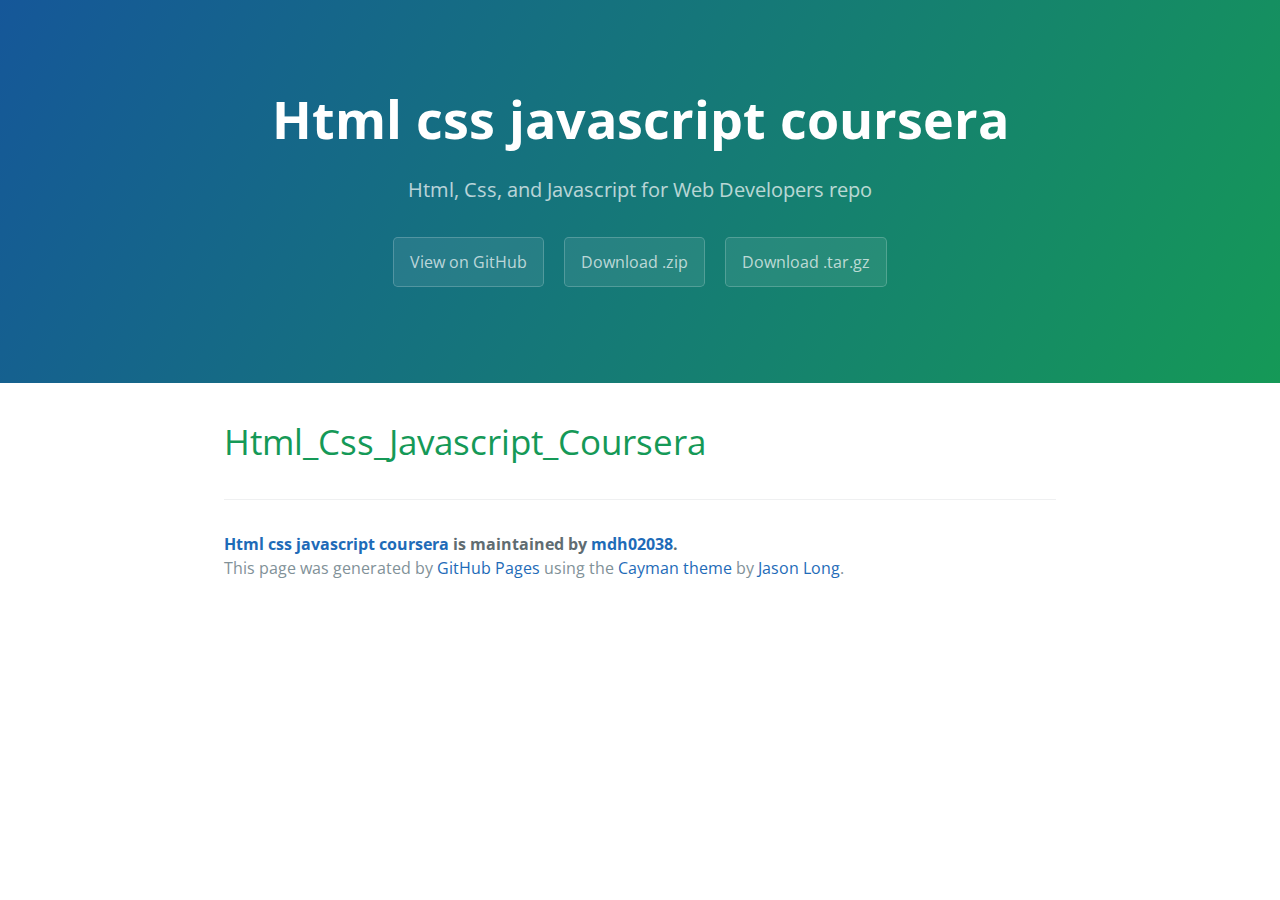
<file: index.html>
<!DOCTYPE html>
<html lang="en-us">
  <head>
    <meta charset="UTF-8">
    <title>Html css javascript coursera by mdh02038</title>
    <meta name="viewport" content="width=device-width, initial-scale=1">
    <link rel="stylesheet" type="text/css" href="stylesheets/normalize.css" media="screen">
    <link href='https://fonts.googleapis.com/css?family=Open+Sans:400,700' rel='stylesheet' type='text/css'>
    <link rel="stylesheet" type="text/css" href="stylesheets/stylesheet.css" media="screen">
    <link rel="stylesheet" type="text/css" href="stylesheets/github-light.css" media="screen">
  </head>
  <body>
    <section class="page-header">
      <h1 class="project-name">Html css javascript coursera</h1>
      <h2 class="project-tagline">Html, Css, and Javascript for Web Developers repo</h2>
      <a href="https://github.com/mdh02038/Html_Css_Javascript_Coursera" class="btn">View on GitHub</a>
      <a href="https://github.com/mdh02038/Html_Css_Javascript_Coursera/zipball/master" class="btn">Download .zip</a>
      <a href="https://github.com/mdh02038/Html_Css_Javascript_Coursera/tarball/master" class="btn">Download .tar.gz</a>
    </section>

    <section class="main-content">
      <h1>
<a id="html_css_javascript_coursera" class="anchor" href="#html_css_javascript_coursera" aria-hidden="true"><span aria-hidden="true" class="octicon octicon-link"></span></a>Html_Css_Javascript_Coursera</h1>

      <footer class="site-footer">
        <span class="site-footer-owner"><a href="https://github.com/mdh02038/Html_Css_Javascript_Coursera">Html css javascript coursera</a> is maintained by <a href="https://github.com/mdh02038">mdh02038</a>.</span>

        <span class="site-footer-credits">This page was generated by <a href="https://pages.github.com">GitHub Pages</a> using the <a href="https://github.com/jasonlong/cayman-theme">Cayman theme</a> by <a href="https://twitter.com/jasonlong">Jason Long</a>.</span>
      </footer>

    </section>

  
  </body>
</html>
</file>
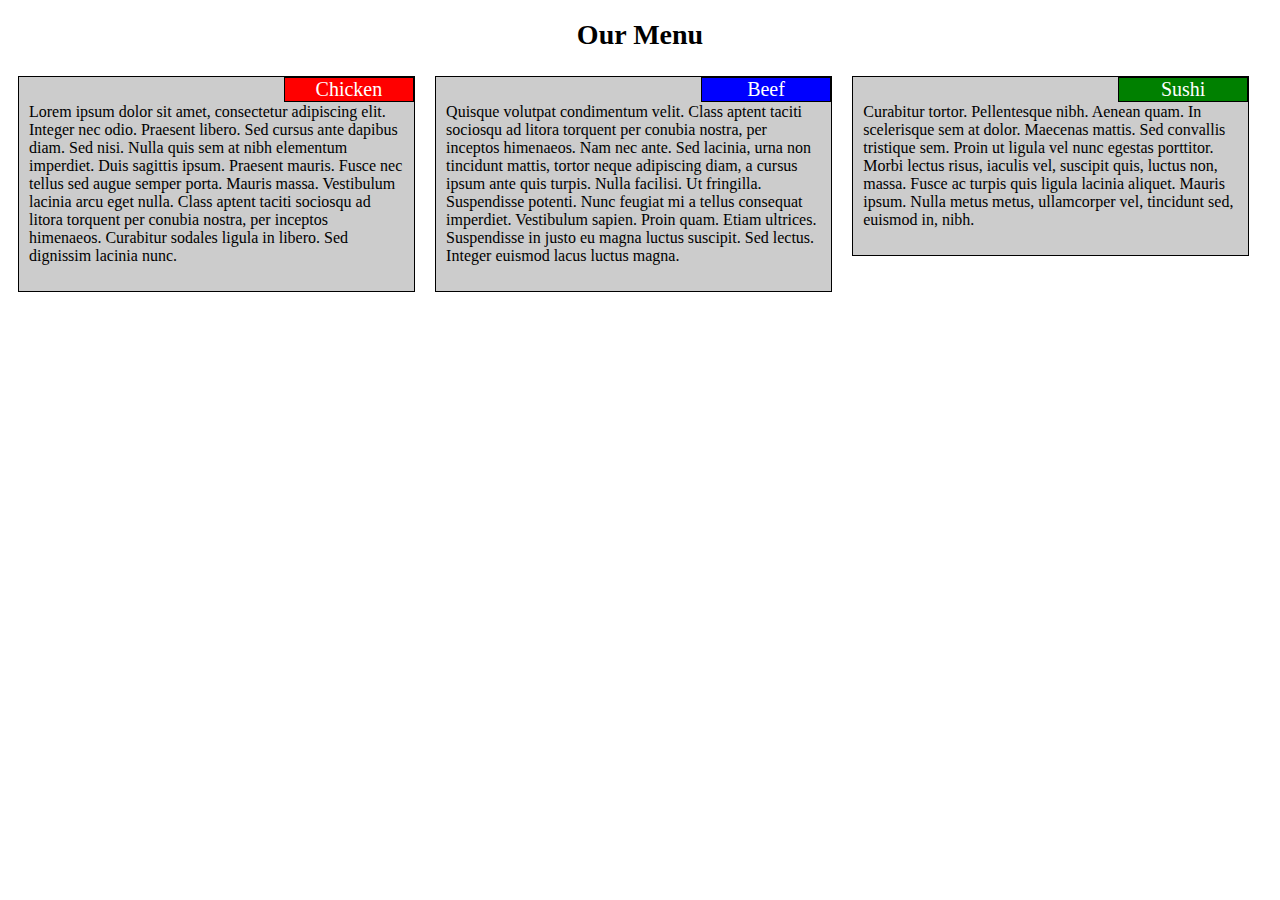
<file: module2-solution/index.html>
<!DOCTYPE html>
<html>
    <head>
        <meta charset="utf-8">
	<meta name="viewport" content="width=device-width, initial-scale=1">
	<link rel="stylesheet" type="text/css" href="css/index.css" />
	<title>Our Menu</title>
    </head>
    <body>
        <h1>Our Menu</h1>
	<div class="row">
	    <div class="col-lg-4 col-md-6">
	        <div id="chicken" class="section">
	            <div class="heading">Chicken</div>
		    <p>
		          Lorem ipsum dolor sit amet, consectetur adipiscing elit. 
		          Integer nec odio. Praesent libero. Sed cursus ante 
		          dapibus diam. Sed nisi. Nulla quis sem at nibh elementum 
		          imperdiet. Duis sagittis ipsum. Praesent mauris. Fusce 
		          nec tellus sed augue semper porta. Mauris massa. 
		          Vestibulum lacinia arcu eget nulla. Class aptent 
		          taciti sociosqu ad litora torquent per conubia nostra, 
		          per inceptos himenaeos. Curabitur sodales ligula in 
		          libero. Sed dignissim lacinia nunc.  
		    </p>
		</div>
	    </div>
	    <div class="col-lg-4 col-md-6">
	        <div id="beef" class="section">
	            <div class="heading">Beef</div>
		    <p>
	                 Quisque volutpat condimentum velit. Class aptent taciti 
	                 sociosqu ad litora torquent per conubia nostra, per 
	                 inceptos himenaeos. Nam nec ante. Sed lacinia, urna 
	                 non tincidunt mattis, tortor neque adipiscing diam, a 
	                 cursus ipsum ante quis turpis. Nulla facilisi. Ut 
	                 fringilla. Suspendisse potenti. Nunc feugiat mi a tellus 
	                 consequat imperdiet. Vestibulum sapien. Proin quam. 
	                 Etiam ultrices. Suspendisse in justo eu magna luctus 
	                 suscipit. Sed lectus. Integer euismod lacus luctus magna. 
		    </p>
	        </div>
	    </div>
	    <div class="col-lg-4 col-md-12">
	        <div id="sushi" class="section">
	            <div class="heading">Sushi</div>
	            <p>
		        Curabitur tortor. Pellentesque nibh. Aenean quam. In 
		        scelerisque sem at dolor. Maecenas mattis. Sed convallis 
		        tristique sem. Proin ut ligula vel nunc egestas porttitor. 
		        Morbi lectus risus, iaculis vel, suscipit quis, luctus 
		        non, massa. Fusce ac turpis quis ligula lacinia aliquet. 
		        Mauris ipsum. Nulla metus metus, ullamcorper vel, 
		        tincidunt sed, euismod in, nibh. 
	            </p>
	        </div>
	    </div>
	</div>
    </body>
</html>
</file>
<file: stylesheets/stylesheet.css>
* {
  box-sizing: border-box; }

body {
  padding: 0;
  margin: 0;
  font-family: "Open Sans", "Helvetica Neue", Helvetica, Arial, sans-serif;
  font-size: 16px;
  line-height: 1.5;
  color: #606c71; }

a {
  color: #1e6bb8;
  text-decoration: none; }
  a:hover {
    text-decoration: underline; }

.btn {
  display: inline-block;
  margin-bottom: 1rem;
  color: rgba(255, 255, 255, 0.7);
  background-color: rgba(255, 255, 255, 0.08);
  border-color: rgba(255, 255, 255, 0.2);
  border-style: solid;
  border-width: 1px;
  border-radius: 0.3rem;
  transition: color 0.2s, background-color 0.2s, border-color 0.2s; }
  .btn + .btn {
    margin-left: 1rem; }

.btn:hover {
  color: rgba(255, 255, 255, 0.8);
  text-decoration: none;
  background-color: rgba(255, 255, 255, 0.2);
  border-color: rgba(255, 255, 255, 0.3); }

@media screen and (min-width: 64em) {
  .btn {
    padding: 0.75rem 1rem; } }

@media screen and (min-width: 42em) and (max-width: 64em) {
  .btn {
    padding: 0.6rem 0.9rem;
    font-size: 0.9rem; } }

@media screen and (max-width: 42em) {
  .btn {
    display: block;
    width: 100%;
    padding: 0.75rem;
    font-size: 0.9rem; }
    .btn + .btn {
      margin-top: 1rem;
      margin-left: 0; } }

.page-header {
  color: #fff;
  text-align: center;
  background-color: #159957;
  background-image: linear-gradient(120deg, #155799, #159957); }

@media screen and (min-width: 64em) {
  .page-header {
    padding: 5rem 6rem; } }

@media screen and (min-width: 42em) and (max-width: 64em) {
  .page-header {
    padding: 3rem 4rem; } }

@media screen and (max-width: 42em) {
  .page-header {
    padding: 2rem 1rem; } }

.project-name {
  margin-top: 0;
  margin-bottom: 0.1rem; }

@media screen and (min-width: 64em) {
  .project-name {
    font-size: 3.25rem; } }

@media screen and (min-width: 42em) and (max-width: 64em) {
  .project-name {
    font-size: 2.25rem; } }

@media screen and (max-width: 42em) {
  .project-name {
    font-size: 1.75rem; } }

.project-tagline {
  margin-bottom: 2rem;
  font-weight: normal;
  opacity: 0.7; }

@media screen and (min-width: 64em) {
  .project-tagline {
    font-size: 1.25rem; } }

@media screen and (min-width: 42em) and (max-width: 64em) {
  .project-tagline {
    font-size: 1.15rem; } }

@media screen and (max-width: 42em) {
  .project-tagline {
    font-size: 1rem; } }

.main-content :first-child {
  margin-top: 0; }
.main-content img {
  max-width: 100%; }
.main-content h1, .main-content h2, .main-content h3, .main-content h4, .main-content h5, .main-content h6 {
  margin-top: 2rem;
  margin-bottom: 1rem;
  font-weight: normal;
  color: #159957; }
.main-content p {
  margin-bottom: 1em; }
.main-content code {
  padding: 2px 4px;
  font-family: Consolas, "Liberation Mono", Menlo, Courier, monospace;
  font-size: 0.9rem;
  color: #383e41;
  background-color: #f3f6fa;
  border-radius: 0.3rem; }
.main-content pre {
  padding: 0.8rem;
  margin-top: 0;
  margin-bottom: 1rem;
  font: 1rem Consolas, "Liberation Mono", Menlo, Courier, monospace;
  color: #567482;
  word-wrap: normal;
  background-color: #f3f6fa;
  border: solid 1px #dce6f0;
  border-radius: 0.3rem; }
  .main-content pre > code {
    padding: 0;
    margin: 0;
    font-size: 0.9rem;
    color: #567482;
    word-break: normal;
    white-space: pre;
    background: transparent;
    border: 0; }
.main-content .highlight {
  margin-bottom: 1rem; }
  .main-content .highlight pre {
    margin-bottom: 0;
    word-break: normal; }
.main-content .highlight pre, .main-content pre {
  padding: 0.8rem;
  overflow: auto;
  font-size: 0.9rem;
  line-height: 1.45;
  border-radius: 0.3rem; }
.main-content pre code, .main-content pre tt {
  display: inline;
  max-width: initial;
  padding: 0;
  margin: 0;
  overflow: initial;
  line-height: inherit;
  word-wrap: normal;
  background-color: transparent;
  border: 0; }
  .main-content pre code:before, .main-content pre code:after, .main-content pre tt:before, .main-content pre tt:after {
    content: normal; }
.main-content ul, .main-content ol {
  margin-top: 0; }
.main-content blockquote {
  padding: 0 1rem;
  margin-left: 0;
  color: #819198;
  border-left: 0.3rem solid #dce6f0; }
  .main-content blockquote > :first-child {
    margin-top: 0; }
  .main-content blockquote > :last-child {
    margin-bottom: 0; }
.main-content table {
  display: block;
  width: 100%;
  overflow: auto;
  word-break: normal;
  word-break: keep-all; }
  .main-content table th {
    font-weight: bold; }
  .main-content table th, .main-content table td {
    padding: 0.5rem 1rem;
    border: 1px solid #e9ebec; }
.main-content dl {
  padding: 0; }
  .main-content dl dt {
    padding: 0;
    margin-top: 1rem;
    font-size: 1rem;
    font-weight: bold; }
  .main-content dl dd {
    padding: 0;
    margin-bottom: 1rem; }
.main-content hr {
  height: 2px;
  padding: 0;
  margin: 1rem 0;
  background-color: #eff0f1;
  border: 0; }

@media screen and (min-width: 64em) {
  .main-content {
    max-width: 64rem;
    padding: 2rem 6rem;
    margin: 0 auto;
    font-size: 1.1rem; } }

@media screen and (min-width: 42em) and (max-width: 64em) {
  .main-content {
    padding: 2rem 4rem;
    font-size: 1.1rem; } }

@media screen and (max-width: 42em) {
  .main-content {
    padding: 2rem 1rem;
    font-size: 1rem; } }

.site-footer {
  padding-top: 2rem;
  margin-top: 2rem;
  border-top: solid 1px #eff0f1; }

.site-footer-owner {
  display: block;
  font-weight: bold; }

.site-footer-credits {
  color: #819198; }

@media screen and (min-width: 64em) {
  .site-footer {
    font-size: 1rem; } }

@media screen and (min-width: 42em) and (max-width: 64em) {
  .site-footer {
    font-size: 1rem; } }

@media screen and (max-width: 42em) {
  .site-footer {
    font-size: 0.9rem; } }
</file>
<file: stylesheets/github-light.css>
/*
   Copyright 2014 GitHub Inc.

   Licensed under the Apache License, Version 2.0 (the "License");
   you may not use this file except in compliance with the License.
   You may obtain a copy of the License at

       http://www.apache.org/licenses/LICENSE-2.0

   Unless required by applicable law or agreed to in writing, software
   distributed under the License is distributed on an "AS IS" BASIS,
   WITHOUT WARRANTIES OR CONDITIONS OF ANY KIND, either express or implied.
   See the License for the specific language governing permissions and
   limitations under the License.

*/

.pl-c /* comment */ {
  color: #969896;
}

.pl-c1      /* constant, markup.raw, meta.diff.header, meta.module-reference, meta.property-name, support, support.constant, support.variable, variable.other.constant */,
.pl-s .pl-v /* string variable */ {
  color: #0086b3;
}

.pl-e  /* entity */,
.pl-en /* entity.name */ {
  color: #795da3;
}

.pl-s .pl-s1 /* string source */,
.pl-smi      /* storage.modifier.import, storage.modifier.package, storage.type.java, variable.other, variable.parameter.function */ {
  color: #333;
}

.pl-ent /* entity.name.tag */ {
  color: #63a35c;
}

.pl-k /* keyword, storage, storage.type */ {
  color: #a71d5d;
}

.pl-pds              /* punctuation.definition.string, string.regexp.character-class */,
.pl-s                /* string */,
.pl-s .pl-pse .pl-s1 /* string punctuation.section.embedded source */,
.pl-sr               /* string.regexp */,
.pl-sr .pl-cce       /* string.regexp constant.character.escape */,
.pl-sr .pl-sra       /* string.regexp string.regexp.arbitrary-repitition */,
.pl-sr .pl-sre       /* string.regexp source.ruby.embedded */ {
  color: #183691;
}

.pl-v /* variable */ {
  color: #ed6a43;
}

.pl-id /* invalid.deprecated */ {
  color: #b52a1d;
}

.pl-ii /* invalid.illegal */ {
  background-color: #b52a1d;
  color: #f8f8f8;
}

.pl-sr .pl-cce /* string.regexp constant.character.escape */ {
  color: #63a35c;
  font-weight: bold;
}

.pl-ml /* markup.list */ {
  color: #693a17;
}

.pl-mh        /* markup.heading */,
.pl-mh .pl-en /* markup.heading entity.name */,
.pl-ms        /* meta.separator */ {
  color: #1d3e81;
  font-weight: bold;
}

.pl-mq /* markup.quote */ {
  color: #008080;
}

.pl-mi /* markup.italic */ {
  color: #333;
  font-style: italic;
}

.pl-mb /* markup.bold */ {
  color: #333;
  font-weight: bold;
}

.pl-md /* markup.deleted, meta.diff.header.from-file */ {
  background-color: #ffecec;
  color: #bd2c00;
}

.pl-mi1 /* markup.inserted, meta.diff.header.to-file */ {
  background-color: #eaffea;
  color: #55a532;
}

.pl-mdr /* meta.diff.range */ {
  color: #795da3;
  font-weight: bold;
}

.pl-mo /* meta.output */ {
  color: #1d3e81;
}
</file>
<file: module2-solution/css/index.css>
* {
    box-sizing: border-box;
}

h1 {
    margin-bottom: 15px;
    text-align: center;
    font-size: 175%;
}

.section {
    background-color: #CCCCCC;
    border: 1px solid black;
    margin: 10px 10px 10px 10px;
}

p {
    padding: 10px 10px 10px 10px;
}

.heading {
    border: 1px solid black;
    width: 33%;
    float: right;
    position: relative;
    left: 0px;
    top:  0px;
    font-size: 125%;
    color: white;
    text-align: center;
}

.row {
    width: 100%;
}

#chicken  .heading {
    background-color: red;
}

#beef  .heading {
    background-color: blue;
}

#sushi  .heading {
    background-color: green;
}

@media (min-width: 992px) {
    .col-lg-1, 
    .col-lg-2, 
    .col-lg-3, 
    .col-lg-4, 
    .col-lg-5, 
    .col-lg-6, 
    .col-lg-7, 
    .col-lg-8, 
    .col-lg-9, 
    .col-lg-10, 
    .col-lg-11, 
    .col-lg-12 
    {
	float: left;
    }
    .col-lg-1 {
	width: 8.33%;
    }
    .col-lg-2 {
	width: 16.66%;
    }
    .col-lg-3 {
	width: 25%;
    }
    .col-lg-4 {
	width: 33%;
    }
    .col-lg-5 {
	width: 41.66%;
    }
    .col-lg-6 {
	width: 50%;
    }
    .col-lg-7 {
	width: 58.33%;
    }
    .col-lg-8 {
	width: 66.66%;
    }
    .col-lg-9 {
	width: 74.99%;
    }
    .col-lg-10 {
	width: 83.33%;
    }
    .col-lg-11 {
	width: 91.66%;
    }
    .col-lg-12 {
	width: 100%;
    }
}

@media (min-width: 768px) and (max-width: 991px) {
    .col-md-1, 
    .col-md-2, 
    .col-md-3, 
    .col-md-4, 
    .col-md-5, 
    .col-md-6, 
    .col-md-7, 
    .col-md-8, 
    .col-md-9, 
    .col-md-10, 
    .col-md-11, 
    .col-md-12 
    {
	float: left;
    }
    .col-md-1 {
	width: 8.33%;
    }
    .col-md-2 {
	width: 16.66%;
    }
    .col-md-3 {
	width: 25%;
    }
    .col-md-4 {
	width: 33%;
    }
    .col-md-5 {
	width: 41.66%;
    }
    .col-md-6 {
	width: 50%;
    }
    .col-md-7 {
	width: 58.33%;
    }
    .col-md-8 {
	width: 66.66%;
    }
    .col-md-9 {
	width: 74.99%;
    }
    .col-md-10 {
	width: 83.33%;
    }
    .col-md-11 {
	width: 91.66%;
    }
    .col-md-12 {
	width: 100%;
    }
}
</file>
